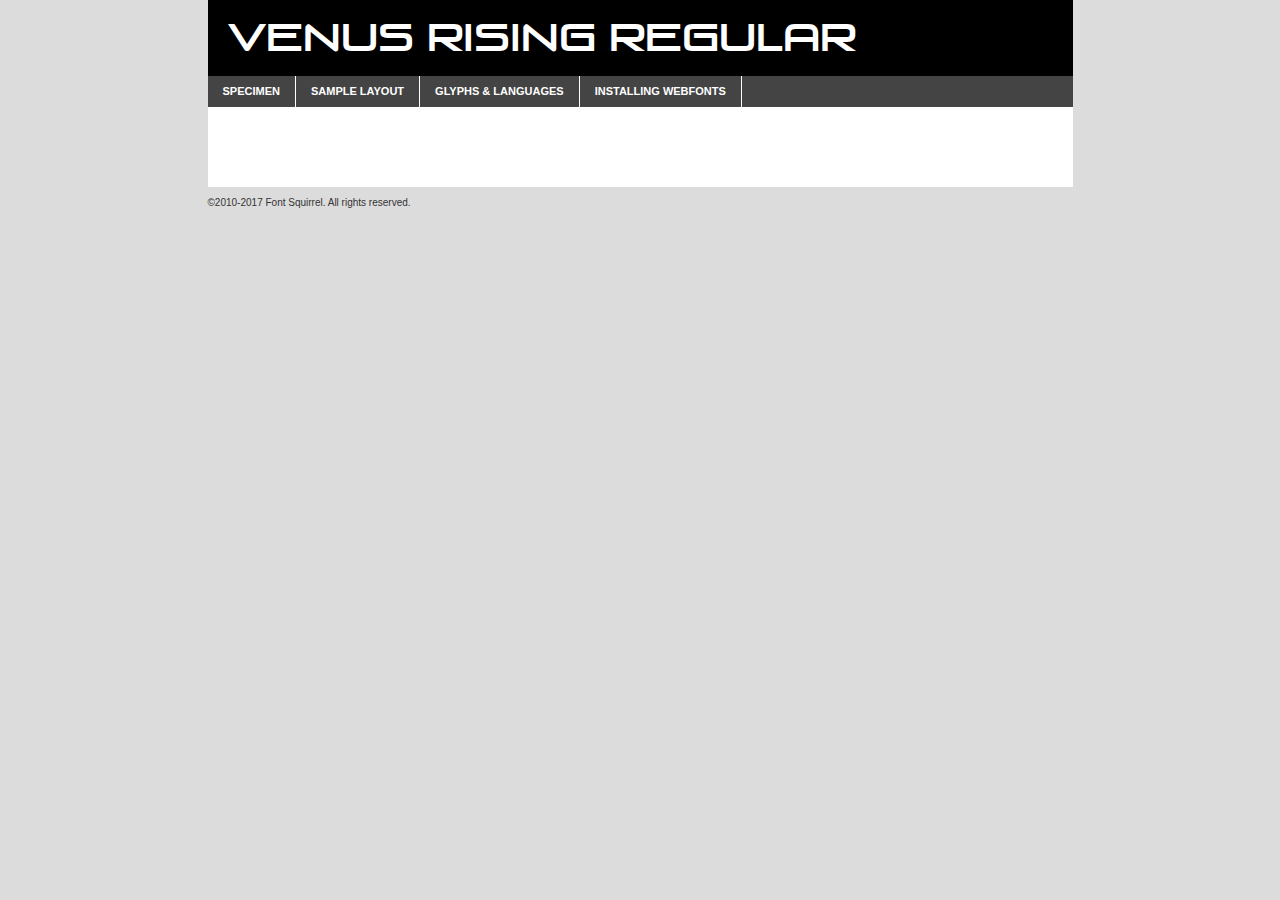
<file: fonts/venus_rising_rg-demo.html>
<!DOCTYPE html PUBLIC "-//W3C//DTD XHTML 1.0 Transitional//EN"
	"http://www.w3.org/TR/xhtml1/DTD/xhtml1-transitional.dtd">

<html xmlns="http://www.w3.org/1999/xhtml" xml:lang="en" lang="en">
<head>
	<meta http-equiv="Content-Type" content="text/html; charset=utf-8" />
	<script src="http://ajax.googleapis.com/ajax/libs/jquery/1.7.2/jquery.min.js" type="text/javascript" charset="utf-8"></script>
	<script type="text/javascript">
	(function($){$.fn.easyTabs=function(option){var param=jQuery.extend({fadeSpeed:"fast",defaultContent:1,activeClass:'active'},option);$(this).each(function(){var thisId="#"+this.id;if(param.defaultContent==''){param.defaultContent=1;}
	if(typeof param.defaultContent=="number")
	{var defaultTab=$(thisId+" .tabs li:eq("+(param.defaultContent-1)+") a").attr('href').substr(1);}else{var defaultTab=param.defaultContent;}
	$(thisId+" .tabs li a").each(function(){var tabToHide=$(this).attr('href').substr(1);$("#"+tabToHide).addClass('easytabs-tab-content');});hideAll();changeContent(defaultTab);function hideAll(){$(thisId+" .easytabs-tab-content").hide();}
	function changeContent(tabId){hideAll();$(thisId+" .tabs li").removeClass(param.activeClass);$(thisId+" .tabs li a[href=#"+tabId+"]").closest('li').addClass(param.activeClass);if(param.fadeSpeed!="none")
	{$(thisId+" #"+tabId).fadeIn(param.fadeSpeed);}else{$(thisId+" #"+tabId).show();}}
	$(thisId+" .tabs li").click(function(){var tabId=$(this).find('a').attr('href').substr(1);changeContent(tabId);return false;});});}})(jQuery);
	</script>
	<link rel="stylesheet" href="specimen_files/specimen_stylesheet.css" type="text/css" charset="utf-8" />
	<link rel="stylesheet" href="stylesheet.css" type="text/css" charset="utf-8" />

	<style type="text/css">
					body{
				font-family: 'venus_risingregular';
							}
		</style>

	<title>Venus Rising Regular Specimen</title>
	
	
	<script type="text/javascript" charset="utf-8">
		$(document).ready(function() {
			$('#container').easyTabs({defaultContent:1});
		});
	</script>
</head>

<body>
<div id="container">
	<div id="header">
		Venus Rising Regular	</div>
	<ul class="tabs">
		<li><a href="#specimen">Specimen</a></li>
		<li><a href="#layout">Sample Layout</a></li>
				<li><a href="#glyphs">Glyphs &amp; Languages</a></li>
		<li><a href="#installing">Installing Webfonts</a></li>
		
	</ul>
	
	<div id="main_content">

		
			<div id="specimen">
		
				<div class="section">
					<div class="grid12 firstcol">
						<div class="huge">AaBb</div>
					</div>
				</div>
		
				<div class="section">
					<div class="glyph_range">A&#x200B;B&#x200b;C&#x200b;D&#x200b;E&#x200b;F&#x200b;G&#x200b;H&#x200b;I&#x200b;J&#x200b;K&#x200b;L&#x200b;M&#x200b;N&#x200b;O&#x200b;P&#x200b;Q&#x200b;R&#x200b;S&#x200b;T&#x200b;U&#x200b;V&#x200b;W&#x200b;X&#x200b;Y&#x200b;Z&#x200b;a&#x200b;b&#x200b;c&#x200b;d&#x200b;e&#x200b;f&#x200b;g&#x200b;h&#x200b;i&#x200b;j&#x200b;k&#x200b;l&#x200b;m&#x200b;n&#x200b;o&#x200b;p&#x200b;q&#x200b;r&#x200b;s&#x200b;t&#x200b;u&#x200b;v&#x200b;w&#x200b;x&#x200b;y&#x200b;z&#x200b;1&#x200b;2&#x200b;3&#x200b;4&#x200b;5&#x200b;6&#x200b;7&#x200b;8&#x200b;9&#x200b;0&#x200b;&amp;&#x200b;.&#x200b;,&#x200b;?&#x200b;!&#x200b;&#64;&#x200b;(&#x200b;)&#x200b;#&#x200b;$&#x200b;%&#x200b;*&#x200b;+&#x200b;-&#x200b;=&#x200b;:&#x200b;;</div>
				</div>
				<div class="section">
					<div class="grid12 firstcol">
						<table class="sample_table">
							<tr><td>10</td><td class="size10">abcdefghijklmnopqrstuvwxyzABCDEFGHIJKLMNOPQRSTUVWXYZ0123456789abcdefghijklmnopqrstuvwxyzABCDEFGHIJKLMNOPQRSTUVWXYZ0123456789abcdefghijklmnopqrstuvwxyzABCDEFGHIJKLMNOPQRSTUVWXYZ</td></tr>
							<tr><td>11</td><td class="size11">abcdefghijklmnopqrstuvwxyzABCDEFGHIJKLMNOPQRSTUVWXYZ0123456789abcdefghijklmnopqrstuvwxyzABCDEFGHIJKLMNOPQRSTUVWXYZ0123456789abcdefghijklmnopqrstuvwxyzABCDEFGHIJKLMNOPQRSTUVWXYZ</td></tr>
							<tr><td>12</td><td class="size12">abcdefghijklmnopqrstuvwxyzABCDEFGHIJKLMNOPQRSTUVWXYZ0123456789abcdefghijklmnopqrstuvwxyzABCDEFGHIJKLMNOPQRSTUVWXYZ0123456789abcdefghijklmnopqrstuvwxyzABCDEFGHIJKLMNOPQRSTUVWXYZ</td></tr>
							<tr><td>13</td><td class="size13">abcdefghijklmnopqrstuvwxyzABCDEFGHIJKLMNOPQRSTUVWXYZ0123456789abcdefghijklmnopqrstuvwxyzABCDEFGHIJKLMNOPQRSTUVWXYZ0123456789abcdefghijklmnopqrstuvwxyzABCDEFGHIJKLMNOPQRSTUVWXYZ</td></tr>
							<tr><td>14</td><td class="size14">abcdefghijklmnopqrstuvwxyzABCDEFGHIJKLMNOPQRSTUVWXYZ0123456789abcdefghijklmnopqrstuvwxyzABCDEFGHIJKLMNOPQRSTUVWXYZ0123456789abcdefghijklmnopqrstuvwxyzABCDEFGHIJKLMNOPQRSTUVWXYZ</td></tr>
							<tr><td>16</td><td class="size16">abcdefghijklmnopqrstuvwxyzABCDEFGHIJKLMNOPQRSTUVWXYZ0123456789abcdefghijklmnopqrstuvwxyzABCDEFGHIJKLMNOPQRSTUVWXYZ</td></tr>
							<tr><td>18</td><td class="size18">abcdefghijklmnopqrstuvwxyzABCDEFGHIJKLMNOPQRSTUVWXYZ0123456789abcdefghijklmnopqrstuvwxyzABCDEFGHIJKLMNOPQRSTUVWXYZ</td></tr>
							<tr><td>20</td><td class="size20">abcdefghijklmnopqrstuvwxyzABCDEFGHIJKLMNOPQRSTUVWXYZ0123456789abcdefghijklmnopqrstuvwxyzABCDEFGHIJKLMNOPQRSTUVWXYZ</td></tr>
							<tr><td>24</td><td class="size24">abcdefghijklmnopqrstuvwxyzABCDEFGHIJKLMNOPQRSTUVWXYZ0123456789abcdefghijklmnopqrstuvwxyzABCDEFGHIJKLMNOPQRSTUVWXYZ</td></tr>
							<tr><td>30</td><td class="size30">abcdefghijklmnopqrstuvwxyzABCDEFGHIJKLMNOPQRSTUVWXYZ0123456789abcdefghijklmnopqrstuvwxyzABCDEFGHIJKLMNOPQRSTUVWXYZ</td></tr>
							<tr><td>36</td><td class="size36">abcdefghijklmnopqrstuvwxyzABCDEFGHIJKLMNOPQRSTUVWXYZ0123456789abcdefghijklmnopqrstuvwxyzABCDEFGHIJKLMNOPQRSTUVWXYZ</td></tr>
							<tr><td>48</td><td class="size48">abcdefghijklmnopqrstuvwxyzABCDEFGHIJKLMNOPQRSTUVWXYZ0123456789abcdefghijklmnopqrstuvwxyzABCDEFGHIJKLMNOPQRSTUVWXYZ</td></tr>
							<tr><td>60</td><td class="size60">abcdefghijklmnopqrstuvwxyzABCDEFGHIJKLMNOPQRSTUVWXYZ0123456789abcdefghijklmnopqrstuvwxyzABCDEFGHIJKLMNOPQRSTUVWXYZ</td></tr>
							<tr><td>72</td><td class="size72">abcdefghijklmnopqrstuvwxyzABCDEFGHIJKLMNOPQRSTUVWXYZ0123456789abcdefghijklmnopqrstuvwxyzABCDEFGHIJKLMNOPQRSTUVWXYZ</td></tr>
							<tr><td>90</td><td class="size90">abcdefghijklmnopqrstuvwxyzABCDEFGHIJKLMNOPQRSTUVWXYZ0123456789abcdefghijklmnopqrstuvwxyzABCDEFGHIJKLMNOPQRSTUVWXYZ</td></tr>
						</table>
				
					</div>
			
				</div>
		
		
		
								<div class="section" id="bodycomparison">


										<div id="xheight">
				<div class="fontbody">&#x25FC;&#x25FC;&#x25FC;&#x25FC;&#x25FC;&#x25FC;&#x25FC;&#x25FC;&#x25FC;&#x25FC;&#x25FC;&#x25FC;&#x25FC;&#x25FC;&#x25FC;&#x25FC;&#x25FC;&#x25FC;&#x25FC;&#x25FC;&#x25FC;&#x25FC;&#x25FC;&#x25FC;&#x25FC;&#x25FC;&#x25FC;&#x25FC;&#x25FC;&#x25FC;&#x25FC;&#x25FC;&#x25FC;&#x25FC;&#x25FC;&#x25FC;&#x25FC;&#x25FC;&#x25FC;&#x25FC;&#x25FC;&#x25FC;&#x25FC;&#x25FC;&#x25FC;&#x25FC;&#x25FC;&#x25FC;&#x25FC;&#x25FC;&#x25FC;&#x25FC;&#x25FC;&#x25FC;&#x25FC;&#x25FC;&#x25FC;&#x25FC;&#x25FC;&#x25FC;&#x25FC;&#x25FC;&#x25FC;&#x25FC;&#x25FC;&#x25FC;&#x25FC;&#x25FC;&#x25FC;&#x25FC;&#x25FC;&#x25FC;&#x25FC;&#x25FC;&#x25FC;&#x25FC;&#x25FC;&#x25FC;&#x25FC;&#x25FC;&#x25FC;&#x25FC;&#x25FC;&#x25FC;&#x25FC;&#x25FC;&#x25FC;&#x25FC;&#x25FC;&#x25FC;&#x25FC;&#x25FC;&#x25FC;&#x25FC;&#x25FC;&#x25FC;&#x25FC;&#x25FC;&#x25FC;body</div><div class="arialbody">body</div><div class="verdanabody">body</div><div class="georgiabody">body</div></div>
										<div class="fontbody" style="z-index:1">
											body<span>Venus Rising Regular</span>
										</div>
										<div class="arialbody" style="z-index:1">
											body<span>Arial</span>
										</div>
										<div class="verdanabody" style="z-index:1">
											body<span>Verdana</span>
										</div>
										<div class="georgiabody" style="z-index:1">
											body<span>Georgia</span>
										</div>



								</div>
		
		
				<div class="section psample psample_row1" id="">
					
					<div class="grid2 firstcol">
						<p class="size10"><span>10.</span>Aenean lacinia bibendum nulla sed consectetur. Fusce dapibus, tellus ac cursus commodo, tortor mauris condimentum nibh, ut fermentum massa justo sit amet risus. Nullam id dolor id nibh ultricies vehicula ut id elit. Cum sociis natoque penatibus et magnis dis parturient montes, nascetur ridiculus mus. Nulla vitae elit libero, a pharetra augue.</p>
			
					</div>
					<div class="grid3">
						<p class="size11"><span>11.</span>Aenean lacinia bibendum nulla sed consectetur. Fusce dapibus, tellus ac cursus commodo, tortor mauris condimentum nibh, ut fermentum massa justo sit amet risus. Nullam id dolor id nibh ultricies vehicula ut id elit. Cum sociis natoque penatibus et magnis dis parturient montes, nascetur ridiculus mus. Nulla vitae elit libero, a pharetra augue.</p>
			
					</div>
					<div class="grid3">
						<p class="size12"><span>12.</span>Aenean lacinia bibendum nulla sed consectetur. Fusce dapibus, tellus ac cursus commodo, tortor mauris condimentum nibh, ut fermentum massa justo sit amet risus. Nullam id dolor id nibh ultricies vehicula ut id elit. Cum sociis natoque penatibus et magnis dis parturient montes, nascetur ridiculus mus. Nulla vitae elit libero, a pharetra augue.</p>
			
					</div>
					<div class="grid4">
						<p class="size13"><span>13.</span>Aenean lacinia bibendum nulla sed consectetur. Fusce dapibus, tellus ac cursus commodo, tortor mauris condimentum nibh, ut fermentum massa justo sit amet risus. Nullam id dolor id nibh ultricies vehicula ut id elit. Cum sociis natoque penatibus et magnis dis parturient montes, nascetur ridiculus mus. Nulla vitae elit libero, a pharetra augue.</p>
			
					</div>
					<div class="white_blend"></div>
					
				</div>
				<div class="section psample psample_row2" id="">
					<div class="grid3 firstcol">
						<p class="size14"><span>14.</span>Aenean lacinia bibendum nulla sed consectetur. Fusce dapibus, tellus ac cursus commodo, tortor mauris condimentum nibh, ut fermentum massa justo sit amet risus. Nullam id dolor id nibh ultricies vehicula ut id elit. Cum sociis natoque penatibus et magnis dis parturient montes, nascetur ridiculus mus. Nulla vitae elit libero, a pharetra augue.</p>
			
					</div>
					<div class="grid4">
						<p class="size16"><span>16.</span>Aenean lacinia bibendum nulla sed consectetur. Fusce dapibus, tellus ac cursus commodo, tortor mauris condimentum nibh, ut fermentum massa justo sit amet risus. Nullam id dolor id nibh ultricies vehicula ut id elit. Cum sociis natoque penatibus et magnis dis parturient montes, nascetur ridiculus mus. Nulla vitae elit libero, a pharetra augue.</p>
			
					</div>
					<div class="grid5">
						<p class="size18"><span>18.</span>Aenean lacinia bibendum nulla sed consectetur. Fusce dapibus, tellus ac cursus commodo, tortor mauris condimentum nibh, ut fermentum massa justo sit amet risus. Nullam id dolor id nibh ultricies vehicula ut id elit. Cum sociis natoque penatibus et magnis dis parturient montes, nascetur ridiculus mus. Nulla vitae elit libero, a pharetra augue.</p>
			
					</div>

					<div class="white_blend"></div>

				</div>
				
				<div class="section psample psample_row3" id="">
					<div class="grid5 firstcol">
						<p class="size20"><span>20.</span>Aenean lacinia bibendum nulla sed consectetur. Fusce dapibus, tellus ac cursus commodo, tortor mauris condimentum nibh, ut fermentum massa justo sit amet risus. Nullam id dolor id nibh ultricies vehicula ut id elit. Cum sociis natoque penatibus et magnis dis parturient montes, nascetur ridiculus mus. Nulla vitae elit libero, a pharetra augue.</p>
					</div>
					<div class="grid7">
						<p class="size24"><span>24.</span>Aenean lacinia bibendum nulla sed consectetur. Fusce dapibus, tellus ac cursus commodo, tortor mauris condimentum nibh, ut fermentum massa justo sit amet risus. Nullam id dolor id nibh ultricies vehicula ut id elit. Cum sociis natoque penatibus et magnis dis parturient montes, nascetur ridiculus mus. Nulla vitae elit libero, a pharetra augue.</p>
					</div>
					
					<div class="white_blend"></div>
					
				</div>
				
				<div class="section psample psample_row4" id="">
					<div class="grid12 firstcol">
						<p class="size30"><span>30.</span>Aenean lacinia bibendum nulla sed consectetur. Fusce dapibus, tellus ac cursus commodo, tortor mauris condimentum nibh, ut fermentum massa justo sit amet risus. Nullam id dolor id nibh ultricies vehicula ut id elit. Cum sociis natoque penatibus et magnis dis parturient montes, nascetur ridiculus mus. Nulla vitae elit libero, a pharetra augue.</p>
					</div>
					<div class="white_blend"></div>
					
				</div>
				
				
				
				<div class="section psample psample_row1 fullreverse">
					<div class="grid2 firstcol">
						<p class="size10"><span>10.</span>Aenean lacinia bibendum nulla sed consectetur. Fusce dapibus, tellus ac cursus commodo, tortor mauris condimentum nibh, ut fermentum massa justo sit amet risus. Nullam id dolor id nibh ultricies vehicula ut id elit. Cum sociis natoque penatibus et magnis dis parturient montes, nascetur ridiculus mus. Nulla vitae elit libero, a pharetra augue.</p>
			
					</div>
					<div class="grid3">
						<p class="size11"><span>11.</span>Aenean lacinia bibendum nulla sed consectetur. Fusce dapibus, tellus ac cursus commodo, tortor mauris condimentum nibh, ut fermentum massa justo sit amet risus. Nullam id dolor id nibh ultricies vehicula ut id elit. Cum sociis natoque penatibus et magnis dis parturient montes, nascetur ridiculus mus. Nulla vitae elit libero, a pharetra augue.</p>
			
					</div>
					<div class="grid3">
						<p class="size12"><span>12.</span>Aenean lacinia bibendum nulla sed consectetur. Fusce dapibus, tellus ac cursus commodo, tortor mauris condimentum nibh, ut fermentum massa justo sit amet risus. Nullam id dolor id nibh ultricies vehicula ut id elit. Cum sociis natoque penatibus et magnis dis parturient montes, nascetur ridiculus mus. Nulla vitae elit libero, a pharetra augue.</p>
			
					</div>
					<div class="grid4">
						<p class="size13"><span>13.</span>Aenean lacinia bibendum nulla sed consectetur. Fusce dapibus, tellus ac cursus commodo, tortor mauris condimentum nibh, ut fermentum massa justo sit amet risus. Nullam id dolor id nibh ultricies vehicula ut id elit. Cum sociis natoque penatibus et magnis dis parturient montes, nascetur ridiculus mus. Nulla vitae elit libero, a pharetra augue.</p>
			
					</div>
					<div class="black_blend"></div>
					
				</div>
				
				<div class="section psample psample_row2 fullreverse">
					<div class="grid3 firstcol">
						<p class="size14"><span>14.</span>Aenean lacinia bibendum nulla sed consectetur. Fusce dapibus, tellus ac cursus commodo, tortor mauris condimentum nibh, ut fermentum massa justo sit amet risus. Nullam id dolor id nibh ultricies vehicula ut id elit. Cum sociis natoque penatibus et magnis dis parturient montes, nascetur ridiculus mus. Nulla vitae elit libero, a pharetra augue.</p>
			
					</div>
					<div class="grid4">
						<p class="size16"><span>16.</span>Aenean lacinia bibendum nulla sed consectetur. Fusce dapibus, tellus ac cursus commodo, tortor mauris condimentum nibh, ut fermentum massa justo sit amet risus. Nullam id dolor id nibh ultricies vehicula ut id elit. Cum sociis natoque penatibus et magnis dis parturient montes, nascetur ridiculus mus. Nulla vitae elit libero, a pharetra augue.</p>
			
					</div>
					<div class="grid5">
						<p class="size18"><span>18.</span>Aenean lacinia bibendum nulla sed consectetur. Fusce dapibus, tellus ac cursus commodo, tortor mauris condimentum nibh, ut fermentum massa justo sit amet risus. Nullam id dolor id nibh ultricies vehicula ut id elit. Cum sociis natoque penatibus et magnis dis parturient montes, nascetur ridiculus mus. Nulla vitae elit libero, a pharetra augue.</p>
			
					</div>
					<div class="black_blend"></div>

				</div>
				
				<div class="section psample fullreverse psample_row3" id="">
					<div class="grid5 firstcol">
						<p class="size20"><span>20.</span>Aenean lacinia bibendum nulla sed consectetur. Fusce dapibus, tellus ac cursus commodo, tortor mauris condimentum nibh, ut fermentum massa justo sit amet risus. Nullam id dolor id nibh ultricies vehicula ut id elit. Cum sociis natoque penatibus et magnis dis parturient montes, nascetur ridiculus mus. Nulla vitae elit libero, a pharetra augue.</p>
					</div>
					<div class="grid7">
						<p class="size24"><span>24.</span>Aenean lacinia bibendum nulla sed consectetur. Fusce dapibus, tellus ac cursus commodo, tortor mauris condimentum nibh, ut fermentum massa justo sit amet risus. Nullam id dolor id nibh ultricies vehicula ut id elit. Cum sociis natoque penatibus et magnis dis parturient montes, nascetur ridiculus mus. Nulla vitae elit libero, a pharetra augue.</p>
					</div>
					
					<div class="black_blend"></div>
					
				</div>
				
				<div class="section psample fullreverse psample_row4" id="" style="border-bottom: 20px #000 solid;">
					<div class="grid12 firstcol">
						<p class="size30"><span>30.</span>Aenean lacinia bibendum nulla sed consectetur. Fusce dapibus, tellus ac cursus commodo, tortor mauris condimentum nibh, ut fermentum massa justo sit amet risus. Nullam id dolor id nibh ultricies vehicula ut id elit. Cum sociis natoque penatibus et magnis dis parturient montes, nascetur ridiculus mus. Nulla vitae elit libero, a pharetra augue.</p>
					</div>
					<div class="black_blend"></div>
					
				</div>
				
				
				
				
			</div>
			
			<div id="layout">
				
				<div class="section">
					
					<div class="grid12 firstcol">
						<h1>Lorem Ipsum Dolor</h1>
						<h2>Etiam porta sem malesuada magna mollis euismod</h2>
						
						<p class="byline">By <a href="#link">Aenean Lacinia</a></p>
					</div>
				</div>
				<div class="section">
					<div class="grid8 firstcol">
						<p class="large">Donec sed odio dui. Morbi leo risus, porta ac consectetur ac, vestibulum at eros. Fusce dapibus, tellus ac cursus commodo, tortor mauris condimentum nibh, ut fermentum massa justo sit amet risus. </p>

						
						<h3>Pellentesque ornare sem</h3>

						<p>Maecenas sed diam eget risus varius blandit sit amet non magna. Maecenas faucibus mollis interdum. Donec ullamcorper nulla non metus auctor fringilla. Nullam id dolor id nibh ultricies vehicula ut id elit. Nullam id dolor id nibh ultricies vehicula ut id elit. </p>

						<p>Aenean eu leo quam. Pellentesque ornare sem lacinia quam venenatis vestibulum. Lorem ipsum dolor sit amet, consectetur adipiscing elit. Cum sociis natoque penatibus et magnis dis parturient montes, nascetur ridiculus mus. </p>

						<p>Nulla vitae elit libero, a pharetra augue. Praesent commodo cursus magna, vel scelerisque nisl consectetur et. Aenean lacinia bibendum nulla sed consectetur. </p>

						<p>Nullam quis risus eget urna mollis ornare vel eu leo. Nullam quis risus eget urna mollis ornare vel eu leo. Maecenas sed diam eget risus varius blandit sit amet non magna. Donec ullamcorper nulla non metus auctor fringilla. </p>

						<h3>Cras mattis consectetur</h3>

						<p>Aenean eu leo quam. Pellentesque ornare sem lacinia quam venenatis vestibulum. Aenean lacinia bibendum nulla sed consectetur. Integer posuere erat a ante venenatis dapibus posuere velit aliquet. Cras mattis consectetur purus sit amet fermentum. </p>

						<p>Nullam id dolor id nibh ultricies vehicula ut id elit. Nullam quis risus eget urna mollis ornare vel eu leo. Cras mattis consectetur purus sit amet fermentum.</p>
					</div>
					
					<div class="grid4 sidebar">
						
						<div class="box reverse">
							<p class="last">Nullam quis risus eget urna mollis ornare vel eu leo. Donec ullamcorper nulla non metus auctor fringilla. Cras mattis consectetur purus sit amet fermentum. Sed posuere consectetur est at lobortis. Lorem ipsum dolor sit amet, consectetur adipiscing elit. </p>
						</div>
						
						<p class="caption">Maecenas sed diam eget risus varius.</p>

						<p>Vestibulum id ligula porta felis euismod semper. Integer posuere erat a ante venenatis dapibus posuere velit aliquet. Vestibulum id ligula porta felis euismod semper. Sed posuere consectetur est at lobortis. Maecenas sed diam eget risus varius blandit sit amet non magna. Fusce dapibus, tellus ac cursus commodo, tortor mauris condimentum nibh, ut fermentum massa justo sit amet risus. </p>

					

						<p>Duis mollis, est non commodo luctus, nisi erat porttitor ligula, eget lacinia odio sem nec elit. Aenean lacinia bibendum nulla sed consectetur. Vivamus sagittis lacus vel augue laoreet rutrum faucibus dolor auctor. Aenean lacinia bibendum nulla sed consectetur. Nullam quis risus eget urna mollis ornare vel eu leo. </p>

						<p>Praesent commodo cursus magna, vel scelerisque nisl consectetur et. Donec ullamcorper nulla non metus auctor fringilla. Maecenas faucibus mollis interdum. Fusce dapibus, tellus ac cursus commodo, tortor mauris condimentum nibh, ut fermentum massa justo sit amet risus. </p>

					</div>
				</div>
				
			</div>


			



		<div id="glyphs">
			<div class="section">
				<div class="grid12 firstcol">
			
				<h1>Language Support</h1>
				<p>The subset of Venus Rising Regular in this kit supports the following languages:<br />
			
					Albanian, Basque, Breton, Chamorro, Danish, Dutch, English, Faroese, Finnish, French, Frisian, Galician, German, Icelandic, Italian, Malagasy, Norwegian, Portuguese, Spanish, Alsatian, Aragonese, Arapaho, Arrernte, Asturian, Aymara, Bislama, Cebuano, Corsican, Fijian, French_creole, Genoese, Gilbertese, Greenlandic, Haitian_creole, Hiligaynon, Hmong, Hopi, Ibanag, Iloko_ilokano, Indonesian, Interglossa_glosa, Interlingua, Irish_gaelic, Jerriais, Lojban, Lombard, Luxembourgeois, Manx, Mohawk, Norfolk_pitcairnese, Occitan, Oromo, Pangasinan, Papiamento, Piedmontese, Potawatomi, Rhaeto-romance, Romansh, Rotokas, Sami_lule, Samoan, Sardinian, Scots_gaelic, Seychelles_creole, Shona, Sicilian, Somali, Southern_ndebele, Swahili, Swati_swazi, Tagalog_filipino_pilipino, Tetum, Tok_pisin, Uyghur_latinized, Volapuk, Walloon, Warlpiri, Xhosa, Yapese, Zulu, Latinbasic, Ubasic, Demo				</p>
				<h1>Glyph Chart</h1>
				<p>The subset of Venus Rising Regular in this kit includes all the glyphs listed below. Unicode entities are included above each glyph to help you insert individual characters into your layout.</p>
				<div id="glyph_chart">
			
																				 <div><p>&amp;#13;</p>&#13;</div>
																				 <div><p>&amp;#32;</p>&#32;</div>
																				 <div><p>&amp;#33;</p>&#33;</div>
																				 <div><p>&amp;#34;</p>&#34;</div>
																				 <div><p>&amp;#35;</p>&#35;</div>
																				 <div><p>&amp;#36;</p>&#36;</div>
																				 <div><p>&amp;#37;</p>&#37;</div>
																				 <div><p>&amp;#38;</p>&#38;</div>
																				 <div><p>&amp;#39;</p>&#39;</div>
																				 <div><p>&amp;#40;</p>&#40;</div>
																				 <div><p>&amp;#41;</p>&#41;</div>
																				 <div><p>&amp;#42;</p>&#42;</div>
																				 <div><p>&amp;#43;</p>&#43;</div>
																				 <div><p>&amp;#44;</p>&#44;</div>
																				 <div><p>&amp;#45;</p>&#45;</div>
																				 <div><p>&amp;#46;</p>&#46;</div>
																				 <div><p>&amp;#47;</p>&#47;</div>
																				 <div><p>&amp;#48;</p>&#48;</div>
																				 <div><p>&amp;#49;</p>&#49;</div>
																				 <div><p>&amp;#50;</p>&#50;</div>
																				 <div><p>&amp;#51;</p>&#51;</div>
																				 <div><p>&amp;#52;</p>&#52;</div>
																				 <div><p>&amp;#53;</p>&#53;</div>
																				 <div><p>&amp;#54;</p>&#54;</div>
																				 <div><p>&amp;#55;</p>&#55;</div>
																				 <div><p>&amp;#56;</p>&#56;</div>
																				 <div><p>&amp;#57;</p>&#57;</div>
																				 <div><p>&amp;#58;</p>&#58;</div>
																				 <div><p>&amp;#59;</p>&#59;</div>
																				 <div><p>&amp;#60;</p>&#60;</div>
																				 <div><p>&amp;#61;</p>&#61;</div>
																				 <div><p>&amp;#62;</p>&#62;</div>
																				 <div><p>&amp;#63;</p>&#63;</div>
																				 <div><p>&amp;#64;</p>&#64;</div>
																				 <div><p>&amp;#65;</p>&#65;</div>
																				 <div><p>&amp;#66;</p>&#66;</div>
																				 <div><p>&amp;#67;</p>&#67;</div>
																				 <div><p>&amp;#68;</p>&#68;</div>
																				 <div><p>&amp;#69;</p>&#69;</div>
																				 <div><p>&amp;#70;</p>&#70;</div>
																				 <div><p>&amp;#71;</p>&#71;</div>
																				 <div><p>&amp;#72;</p>&#72;</div>
																				 <div><p>&amp;#73;</p>&#73;</div>
																				 <div><p>&amp;#74;</p>&#74;</div>
																				 <div><p>&amp;#75;</p>&#75;</div>
																				 <div><p>&amp;#76;</p>&#76;</div>
																				 <div><p>&amp;#77;</p>&#77;</div>
																				 <div><p>&amp;#78;</p>&#78;</div>
																				 <div><p>&amp;#79;</p>&#79;</div>
																				 <div><p>&amp;#80;</p>&#80;</div>
																				 <div><p>&amp;#81;</p>&#81;</div>
																				 <div><p>&amp;#82;</p>&#82;</div>
																				 <div><p>&amp;#83;</p>&#83;</div>
																				 <div><p>&amp;#84;</p>&#84;</div>
																				 <div><p>&amp;#85;</p>&#85;</div>
																				 <div><p>&amp;#86;</p>&#86;</div>
																				 <div><p>&amp;#87;</p>&#87;</div>
																				 <div><p>&amp;#88;</p>&#88;</div>
																				 <div><p>&amp;#89;</p>&#89;</div>
																				 <div><p>&amp;#90;</p>&#90;</div>
																				 <div><p>&amp;#91;</p>&#91;</div>
																				 <div><p>&amp;#92;</p>&#92;</div>
																				 <div><p>&amp;#93;</p>&#93;</div>
																				 <div><p>&amp;#94;</p>&#94;</div>
																				 <div><p>&amp;#95;</p>&#95;</div>
																				 <div><p>&amp;#96;</p>&#96;</div>
																				 <div><p>&amp;#97;</p>&#97;</div>
																				 <div><p>&amp;#98;</p>&#98;</div>
																				 <div><p>&amp;#99;</p>&#99;</div>
																				 <div><p>&amp;#100;</p>&#100;</div>
																				 <div><p>&amp;#101;</p>&#101;</div>
																				 <div><p>&amp;#102;</p>&#102;</div>
																				 <div><p>&amp;#103;</p>&#103;</div>
																				 <div><p>&amp;#104;</p>&#104;</div>
																				 <div><p>&amp;#105;</p>&#105;</div>
																				 <div><p>&amp;#106;</p>&#106;</div>
																				 <div><p>&amp;#107;</p>&#107;</div>
																				 <div><p>&amp;#108;</p>&#108;</div>
																				 <div><p>&amp;#109;</p>&#109;</div>
																				 <div><p>&amp;#110;</p>&#110;</div>
																				 <div><p>&amp;#111;</p>&#111;</div>
																				 <div><p>&amp;#112;</p>&#112;</div>
																				 <div><p>&amp;#113;</p>&#113;</div>
																				 <div><p>&amp;#114;</p>&#114;</div>
																				 <div><p>&amp;#115;</p>&#115;</div>
																				 <div><p>&amp;#116;</p>&#116;</div>
																				 <div><p>&amp;#117;</p>&#117;</div>
																				 <div><p>&amp;#118;</p>&#118;</div>
																				 <div><p>&amp;#119;</p>&#119;</div>
																				 <div><p>&amp;#120;</p>&#120;</div>
																				 <div><p>&amp;#121;</p>&#121;</div>
																				 <div><p>&amp;#122;</p>&#122;</div>
																				 <div><p>&amp;#123;</p>&#123;</div>
																				 <div><p>&amp;#124;</p>&#124;</div>
																				 <div><p>&amp;#125;</p>&#125;</div>
																				 <div><p>&amp;#126;</p>&#126;</div>
																				 <div><p>&amp;#160;</p>&#160;</div>
																				 <div><p>&amp;#161;</p>&#161;</div>
																				 <div><p>&amp;#162;</p>&#162;</div>
																				 <div><p>&amp;#163;</p>&#163;</div>
																				 <div><p>&amp;#165;</p>&#165;</div>
																				 <div><p>&amp;#166;</p>&#166;</div>
																				 <div><p>&amp;#167;</p>&#167;</div>
																				 <div><p>&amp;#168;</p>&#168;</div>
																				 <div><p>&amp;#169;</p>&#169;</div>
																				 <div><p>&amp;#170;</p>&#170;</div>
																				 <div><p>&amp;#171;</p>&#171;</div>
																				 <div><p>&amp;#172;</p>&#172;</div>
																				 <div><p>&amp;#173;</p>&#173;</div>
																				 <div><p>&amp;#174;</p>&#174;</div>
																				 <div><p>&amp;#175;</p>&#175;</div>
																				 <div><p>&amp;#176;</p>&#176;</div>
																				 <div><p>&amp;#177;</p>&#177;</div>
																				 <div><p>&amp;#178;</p>&#178;</div>
																				 <div><p>&amp;#179;</p>&#179;</div>
																				 <div><p>&amp;#180;</p>&#180;</div>
																				 <div><p>&amp;#182;</p>&#182;</div>
																				 <div><p>&amp;#183;</p>&#183;</div>
																				 <div><p>&amp;#184;</p>&#184;</div>
																				 <div><p>&amp;#185;</p>&#185;</div>
																				 <div><p>&amp;#186;</p>&#186;</div>
																				 <div><p>&amp;#187;</p>&#187;</div>
																				 <div><p>&amp;#188;</p>&#188;</div>
																				 <div><p>&amp;#189;</p>&#189;</div>
																				 <div><p>&amp;#190;</p>&#190;</div>
																				 <div><p>&amp;#191;</p>&#191;</div>
																				 <div><p>&amp;#192;</p>&#192;</div>
																				 <div><p>&amp;#193;</p>&#193;</div>
																				 <div><p>&amp;#194;</p>&#194;</div>
																				 <div><p>&amp;#195;</p>&#195;</div>
																				 <div><p>&amp;#196;</p>&#196;</div>
																				 <div><p>&amp;#197;</p>&#197;</div>
																				 <div><p>&amp;#198;</p>&#198;</div>
																				 <div><p>&amp;#199;</p>&#199;</div>
																				 <div><p>&amp;#200;</p>&#200;</div>
																				 <div><p>&amp;#201;</p>&#201;</div>
																				 <div><p>&amp;#202;</p>&#202;</div>
																				 <div><p>&amp;#203;</p>&#203;</div>
																				 <div><p>&amp;#204;</p>&#204;</div>
																				 <div><p>&amp;#205;</p>&#205;</div>
																				 <div><p>&amp;#206;</p>&#206;</div>
																				 <div><p>&amp;#207;</p>&#207;</div>
																				 <div><p>&amp;#208;</p>&#208;</div>
																				 <div><p>&amp;#209;</p>&#209;</div>
																				 <div><p>&amp;#210;</p>&#210;</div>
																				 <div><p>&amp;#211;</p>&#211;</div>
																				 <div><p>&amp;#212;</p>&#212;</div>
																				 <div><p>&amp;#213;</p>&#213;</div>
																				 <div><p>&amp;#214;</p>&#214;</div>
																				 <div><p>&amp;#215;</p>&#215;</div>
																				 <div><p>&amp;#216;</p>&#216;</div>
																				 <div><p>&amp;#217;</p>&#217;</div>
																				 <div><p>&amp;#218;</p>&#218;</div>
																				 <div><p>&amp;#219;</p>&#219;</div>
																				 <div><p>&amp;#220;</p>&#220;</div>
																				 <div><p>&amp;#221;</p>&#221;</div>
																				 <div><p>&amp;#222;</p>&#222;</div>
																				 <div><p>&amp;#223;</p>&#223;</div>
																				 <div><p>&amp;#224;</p>&#224;</div>
																				 <div><p>&amp;#225;</p>&#225;</div>
																				 <div><p>&amp;#226;</p>&#226;</div>
																				 <div><p>&amp;#227;</p>&#227;</div>
																				 <div><p>&amp;#228;</p>&#228;</div>
																				 <div><p>&amp;#229;</p>&#229;</div>
																				 <div><p>&amp;#230;</p>&#230;</div>
																				 <div><p>&amp;#231;</p>&#231;</div>
																				 <div><p>&amp;#232;</p>&#232;</div>
																				 <div><p>&amp;#233;</p>&#233;</div>
																				 <div><p>&amp;#234;</p>&#234;</div>
																				 <div><p>&amp;#235;</p>&#235;</div>
																				 <div><p>&amp;#236;</p>&#236;</div>
																				 <div><p>&amp;#237;</p>&#237;</div>
																				 <div><p>&amp;#238;</p>&#238;</div>
																				 <div><p>&amp;#239;</p>&#239;</div>
																				 <div><p>&amp;#240;</p>&#240;</div>
																				 <div><p>&amp;#241;</p>&#241;</div>
																				 <div><p>&amp;#242;</p>&#242;</div>
																				 <div><p>&amp;#243;</p>&#243;</div>
																				 <div><p>&amp;#244;</p>&#244;</div>
																				 <div><p>&amp;#245;</p>&#245;</div>
																				 <div><p>&amp;#246;</p>&#246;</div>
																				 <div><p>&amp;#247;</p>&#247;</div>
																				 <div><p>&amp;#248;</p>&#248;</div>
																				 <div><p>&amp;#249;</p>&#249;</div>
																				 <div><p>&amp;#250;</p>&#250;</div>
																				 <div><p>&amp;#251;</p>&#251;</div>
																				 <div><p>&amp;#252;</p>&#252;</div>
																				 <div><p>&amp;#253;</p>&#253;</div>
																				 <div><p>&amp;#254;</p>&#254;</div>
																				 <div><p>&amp;#255;</p>&#255;</div>
																				 <div><p>&amp;#338;</p>&#338;</div>
																				 <div><p>&amp;#339;</p>&#339;</div>
																				 <div><p>&amp;#376;</p>&#376;</div>
																				 <div><p>&amp;#710;</p>&#710;</div>
																				 <div><p>&amp;#732;</p>&#732;</div>
																				 <div><p>&amp;#8192;</p>&#8192;</div>
																				 <div><p>&amp;#8193;</p>&#8193;</div>
																				 <div><p>&amp;#8194;</p>&#8194;</div>
																				 <div><p>&amp;#8195;</p>&#8195;</div>
																				 <div><p>&amp;#8196;</p>&#8196;</div>
																				 <div><p>&amp;#8197;</p>&#8197;</div>
																				 <div><p>&amp;#8198;</p>&#8198;</div>
																				 <div><p>&amp;#8199;</p>&#8199;</div>
																				 <div><p>&amp;#8200;</p>&#8200;</div>
																				 <div><p>&amp;#8201;</p>&#8201;</div>
																				 <div><p>&amp;#8202;</p>&#8202;</div>
																				 <div><p>&amp;#8208;</p>&#8208;</div>
																				 <div><p>&amp;#8209;</p>&#8209;</div>
																				 <div><p>&amp;#8210;</p>&#8210;</div>
																				 <div><p>&amp;#8211;</p>&#8211;</div>
																				 <div><p>&amp;#8212;</p>&#8212;</div>
																				 <div><p>&amp;#8216;</p>&#8216;</div>
																				 <div><p>&amp;#8217;</p>&#8217;</div>
																				 <div><p>&amp;#8218;</p>&#8218;</div>
																				 <div><p>&amp;#8220;</p>&#8220;</div>
																				 <div><p>&amp;#8221;</p>&#8221;</div>
																				 <div><p>&amp;#8222;</p>&#8222;</div>
																				 <div><p>&amp;#8226;</p>&#8226;</div>
																				 <div><p>&amp;#8230;</p>&#8230;</div>
																				 <div><p>&amp;#8239;</p>&#8239;</div>
																				 <div><p>&amp;#8249;</p>&#8249;</div>
																				 <div><p>&amp;#8250;</p>&#8250;</div>
																				 <div><p>&amp;#8287;</p>&#8287;</div>
																				 <div><p>&amp;#8364;</p>&#8364;</div>
																				 <div><p>&amp;#8482;</p>&#8482;</div>
																				 <div><p>&amp;#9724;</p>&#9724;</div>
																				 <div><p>&amp;#64257;</p>&#64257;</div>
																				 <div><p>&amp;#64258;</p>&#64258;</div>
																																						</div>	
				</div>
		
		
			</div>
		</div>
		
		
		<div id="specs">
			
		</div>
	
		<div id="installing">
			<div class="section">
				<div class="grid7 firstcol">
					<h1>Installing Webfonts</h1>
					
					<p>Webfonts are supported by all major browser platforms but not all in the same way. There are currently four different font formats that must be included in order to target all browsers. This includes TTF, WOFF, EOT and SVG.</p>
					
					<h2>1. Upload your webfonts</h2>
					<p>You must upload your webfont kit to your website. They should be in or near the same directory as your CSS files.</p>
					
					<h2>2. Include the webfont stylesheet</h2>
					<p>A special CSS @font-face declaration helps the various browsers select the appropriate font it needs without causing you a bunch of headaches. Learn more about this syntax by reading the <a href="https://www.fontspring.com/blog/further-hardening-of-the-bulletproof-syntax">Fontspring blog post</a> about it. The code for it is as follows:</p>


<code>
@font-face{ 
	font-family: 'MyWebFont';
	src: url('WebFont.eot');
	src: url('WebFont.eot?#iefix') format('embedded-opentype'),
	     url('WebFont.woff') format('woff'),
	     url('WebFont.ttf') format('truetype'),
	     url('WebFont.svg#webfont') format('svg');
}
</code>

	<p>We've already gone ahead and generated the code for you. All you have to do is link to the stylesheet in your HTML, like this:</p>
	<code>&lt;link rel=&quot;stylesheet&quot; href=&quot;stylesheet.css&quot; type=&quot;text/css&quot; charset=&quot;utf-8&quot; /&gt;</code>

					<h2>3. Modify your own stylesheet</h2>
					<p>To take advantage of your new fonts, you must tell your stylesheet to use them. Look at the original @font-face declaration above and find the property called "font-family." The name linked there will be what you use to reference the font. Prepend that webfont name to the font stack in the "font-family" property, inside the selector you want to change. For example:</p>
<code>p { font-family: 'WebFont', Arial, sans-serif; }</code>

<h2>4. Test</h2>
<p>Getting webfonts to work cross-browser <em>can</em> be tricky. Use the information in the sidebar to help you if you find that fonts aren't loading in a particular browser.</p>
				</div>
				
				<div class="grid5 sidebar">
					<div class="box">
						<h2>Troubleshooting<br />Font-Face Problems</h2>
						<p>Having trouble getting your webfonts to load in your new website? Here are some tips to sort out what might be the problem.</p>

						<h3>Fonts not showing in any browser</h3>

						<p>This sounds like you need to work on the plumbing. You either did not upload the fonts to the correct directory, or you did not link the fonts properly in the CSS. If you've confirmed that all this is correct and you still have a problem, take a look at your .htaccess file and see if requests are getting intercepted.</p>

						<h3>Fonts not loading in iPhone or iPad</h3>

						<p>The most common problem here is that you are serving the fonts from an IIS server. IIS refuses to serve files that have unknown MIME types. If that is the case, you must set the MIME type for SVG to "image/svg+xml" in the server settings. Follow these instructions from Microsoft if you need help.</p>

						<h3>Fonts not loading in Firefox</h3>

						<p>The primary reason for this failure? You are still using a version Firefox older than 3.5. So upgrade already! If that isn't it, then you are very likely serving fonts from a different domain. Firefox requires that all font assets be served from the same domain. Lastly it is possible that you need to add WOFF to your list of MIME types (if you are serving via IIS.)</p>

						<h3>Fonts not loading in IE</h3>

						<p>Are you looking at Internet Explorer on an actual Windows machine or are you cheating by using a service like Adobe BrowserLab? Many of these screenshot services do not render @font-face for IE. Best to test it on a real machine.</p>

						<h3>Fonts not loading in IE9</h3>

						<p>IE9, like Firefox, requires that fonts be served from the same domain as the website. Make sure that is the case.</p>
					</div>
				</div>
			</div>
			
		</div>
	
	</div>
	<div id="footer">
		<p>&copy;2010-2017 Font Squirrel. All rights reserved.</p>
	</div>
</div>
</body>
</html>
</file>
<file: fonts/stylesheet.css>
/*! Generated by Font Squirrel (https://www.fontsquirrel.com) on March 5, 2021 */



@font-face {
    font-family: 'venus_risingregular';
    src: url('venus_rising_rg-webfont.woff2') format('woff2'),
         url('venus_rising_rg-webfont.woff') format('woff');
    font-weight: normal;
    font-style: normal;

}
</file>
<file: fonts/specimen_files/specimen_stylesheet.css>
@import url('grid_12-825-55-15.css');

/*  
	CSS Reset by Eric Meyer - Released under Public Domain
    http://meyerweb.com/eric/tools/css/reset/
*/
html, body, div, span, applet, object, iframe,
h1, h2, h3, h4, h5, h6, p, blockquote, pre,
a, abbr, acronym, address, big, cite, code,
del, dfn, em, font, img, ins, kbd, q, s, samp,
small, strike, strong, sub, sup, tt, var,
b, u, i, center, dl, dt, dd, ol, ul, li,
fieldset, form, label, legend, table, 
caption, tbody, tfoot, thead, tr, th, td 
                  {margin: 0;padding: 0;border: 0;outline: 0;
                  font-size: 100%;vertical-align: baseline;
                  background: transparent;}
body              {line-height: 1;}
ol, ul            {list-style: none;}
blockquote, q     {quotes: none;}
blockquote:before, blockquote:after,
q:before, q:after {content: '';	content: none;}
:focus            {outline: 0;}
ins               {text-decoration: none;}
del               {text-decoration: line-through;}
table             {border-collapse: collapse;border-spacing: 0;}




body {
	color: #000;
	background-color: #dcdcdc;
}

a {
	text-decoration: none;
	color: #1883ba;
}

h1{
	font-size: 32px;
	font-weight: normal;
	font-style: normal;
	margin-bottom: 18px;
}

h2{
	font-size: 18px;
}

#container {
	width: 865px;
	margin: 0px auto;
}


#header {
	padding: 20px;
	font-size: 36px;
	background-color: #000;
	color: #fff;
}

#header span {
	color: #666;
}
#main_content {
	background-color: #fff;
	padding: 60px 20px 20px;
}


#footer p {
	margin: 0;
	padding-top: 10px;
	padding-bottom: 50px;
	color: #333;
	font: 10px Arial, sans-serif;
}

.tabs {
	width: 100%;
	height: 31px;
	background-color: #444;
}
.tabs li {
	float:  left;
	margin: 0;
	overflow: hidden;
	background-color: #444;
}
.tabs li a {
	display: block;
	color: #fff;
	text-decoration: none;
	font: bold 11px/11px 'Arial';
	text-transform: uppercase;
	padding: 10px 15px;
	border-right: 1px solid #fff;
}

.tabs li a:hover {
		background-color: #00b3ff;

}

.tabs li.active a {
	color:  #000;
	background-color: #fff;
}



div.huge {
	
	font-size: 300px;
	line-height: 1em;
	padding: 0;
	letter-spacing: -.02em;
	overflow: hidden;
}
div.glyph_range {
	font-size: 72px;
	line-height: 1.1em;
}

.size10{ font-size: 10px; }
.size11{ font-size: 11px; }
.size12{ font-size: 12px; }
.size13{ font-size: 13px; }
.size14{ font-size: 14px; }
.size16{ font-size: 16px; }
.size18{ font-size: 18px; }
.size20{ font-size: 20px; }
.size24{ font-size: 24px; }
.size30{ font-size: 30px; }
.size36{ font-size: 36px; }
.size48{ font-size: 48px; }
.size60{ font-size: 60px; }
.size72{ font-size: 72px; }
.size90{ font-size: 90px; }


.psample_row1 {	height: 120px;}
.psample_row1 {	height: 120px;}
.psample_row2 {	height: 160px;}
.psample_row3 {	height: 160px;}
.psample_row4 {	height: 160px;}

.psample {
	overflow: hidden;
	position: relative;
}
.psample p {
	line-height: 1.3em;
	display: block;
	overflow: hidden;
	margin: 0;
}

.psample span {
	margin-right: .5em;
}

.white_blend {
	width: 100%;
	height: 61px;
	background-image: url([data-uri]);
	position: absolute;
	bottom: 0;
}
.black_blend {
	width: 100%;
	height: 61px;
	background-image: url([data-uri]);
	position: absolute;
	bottom: 0;
}
.fullreverse {
	background:  #000 !important;
	color:  #fff !important;
	margin-left: -20px;
	padding-left: 20px;
	margin-right: -20px;
	padding-right: 20px;
	padding: 20px;
	margin-bottom:0;
}


.sample_table td {
	padding-top: 3px;
	padding-bottom:5px;
	padding-left: 5px;
	vertical-align: middle;
	line-height: 1.2em;
}

.sample_table td:first-child {
	background-color: #eee;
	text-align: right;
	padding-right: 5px;
	padding-left: 0;
	padding: 5px;
	font: 11px/12px "Courier New", Courier, mono;
}

code {
	white-space: pre;
	background-color: #eee;
	display: block;
	padding: 10px;
	margin-bottom: 18px;
	overflow: auto;
}


.bottom,.last 	{margin-bottom:0 !important; padding-bottom:0 !important;}

.box  { 
  padding: 18px; 
  margin-bottom: 18px; 
  background: #eee; 
}

.reverse,.reversed { background:  #000 !important;color:  #fff !important; border: none !important;}

#bodycomparison {
	position: relative;
	overflow: hidden;
	font-size: 72px;
	height: 90px;
	white-space: nowrap;
}

#bodycomparison div{
	font-size: 72px;
	line-height: 90px;
	display: inline;
	margin: 0 15px 0 0;
	padding: 0;
}

#bodycomparison div span{
	font: 10px Arial;
	position: absolute;
	left: 0;
}
#xheight {
	float: none;
	position: absolute;
	color: #d9f3ff;
	font-size: 72px;
	line-height: 90px;
}

.fontbody {
 position: relative;
}
.arialbody{
	font-family: Arial;
	position: relative;
}
.verdanabody{
	font-family: Verdana;
	position: relative;
}
.georgiabody{
	font-family: Georgia;
	position: relative;
}

/* @group Layout page
 */

#layout h1 {
	font-size: 36px;
	line-height: 42px;
	font-weight: normal;
	font-style: normal;
}

#layout h2 {
	font-size: 24px;
	line-height: 23px;
	font-weight: normal;
	font-style: normal;
}

#layout h3 {
	font-size: 22px;
	line-height: 1.4em;
	margin-top: 1em;
	font-weight: normal;
	font-style: normal;
}


#layout p.byline {
	font-size: 12px;
	margin-top: 18px;
	line-height: 12px;
	margin-bottom: 0;
}
#layout p {
	font-size: 14px;
	line-height: 21px;
	margin-bottom: .5em;
}

#layout p.large{
	font-size: 18px;
	line-height: 26px;
}

#layout .sidebar p{
	font-size: 12px;
	line-height: 1.4em;
}

#layout p.caption {
	font-size: 10px;
	margin-top: -16px;
	margin-bottom: 18px;
}

/* @end */

/* @group Glyphs */

#glyph_chart div{
	background-color: #d9f3ff;
	color: black;
	float: left;
	font-size: 36px;
	height: 1.2em;
	line-height: 1.2em;
	margin-bottom: 1px;
	margin-right: 1px;
	text-align: center;
	width: 1.2em;
	position: relative;
	padding: .6em .2em .2em;
}

#glyph_chart div p {
	position: absolute;
	left: 0;
	top: 0;
	display: block;
	text-align: center;
	font: bold 9px Arial, sans-serif;
	background-color: #3a768f;
	width: 100%;
	color: #fff;
	padding: 2px 0;
}


#glyphs h1 {
	font-family: Arial, sans-serif;
}
/* @end */

/* @group Installing */

#installing {
	font: 13px Arial, sans-serif;
}

#installing p,
#glyphs p{
	line-height: 1.2em;
	margin-bottom: 18px;
	font: 13px Arial, sans-serif;
}



#installing h3{
	font-size: 15px;
	margin-top: 18px;
}

/* @end */

#rendering h1 {
	font-family: Arial, sans-serif;
}
.render_table td {
	font: 11px "Courier New", Courier, mono;
	vertical-align: middle;
}
</file>
